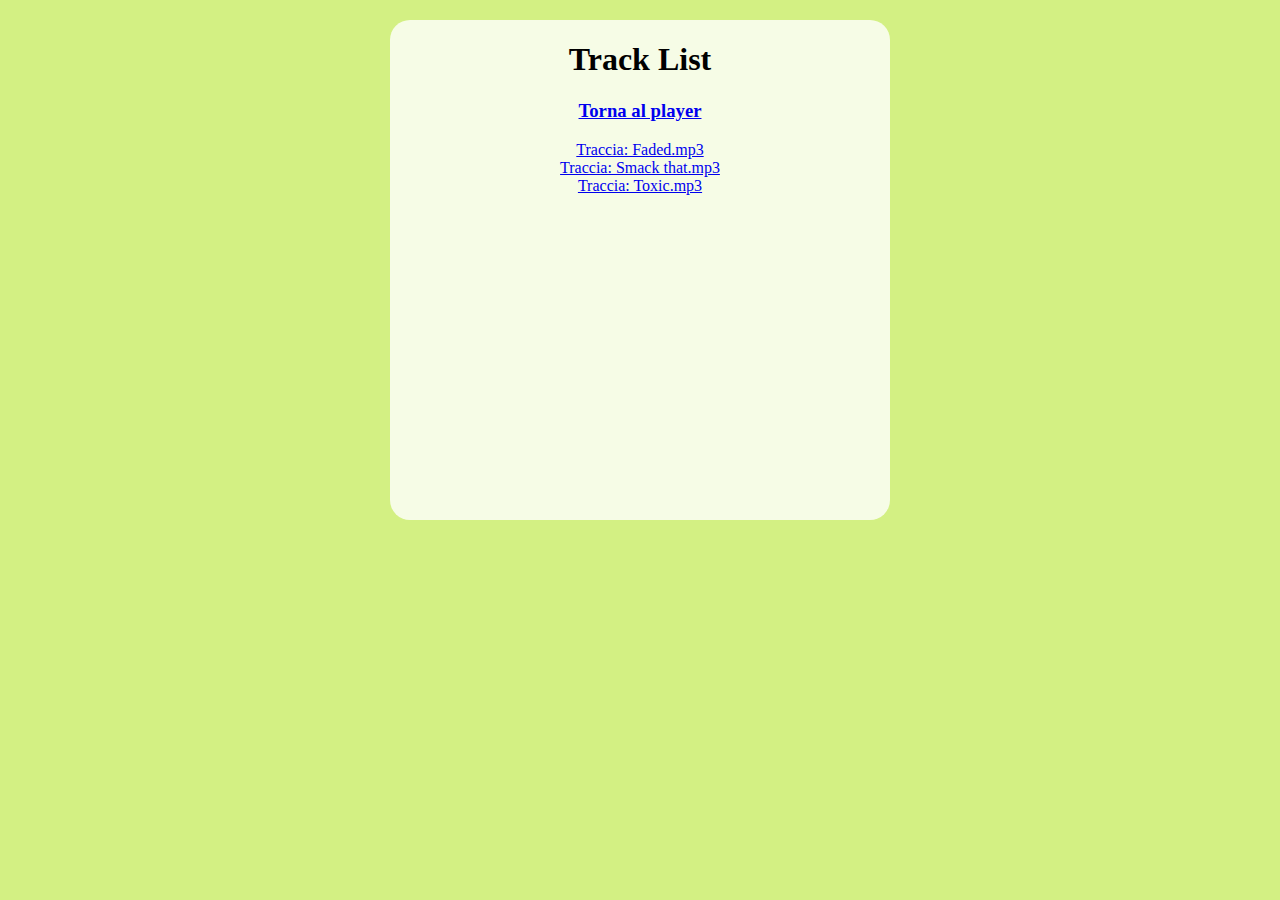
<file: lista.html>
<!DOCTYPE html>
<html lang="en">
<head>
    <meta charset="UTF-8">
    <meta http-equiv="X-UA-Compatible" content="IE=edge">
    <meta name="viewport" content="width=device-width, initial-scale=1.0">
    <link rel="stylesheet" href="css/lista.css" />
    <script defer  src="js/lista.js"></script>
    <title>lista delle canzoni</title>
</head>
<body>
    <div id = "list_container">
        <h1>Track List</h1>
        <h3><a href="index.html">Torna al player</a></h3>
    </div>
    
</body>
</html>
</file>
<file: css/lista.css>
body{
    background-color:rgb(211, 240, 131);
    align-items: center;
}
#list_container{
    text-align: center;
    display: block;
    width: 500px;
    height: 500px;
    margin: auto;
    overflow: hidden;
    background-color: rgba(255, 255, 255, 0.795);
    border-radius: 20px;
    margin-top: 20px;
}
</file>
